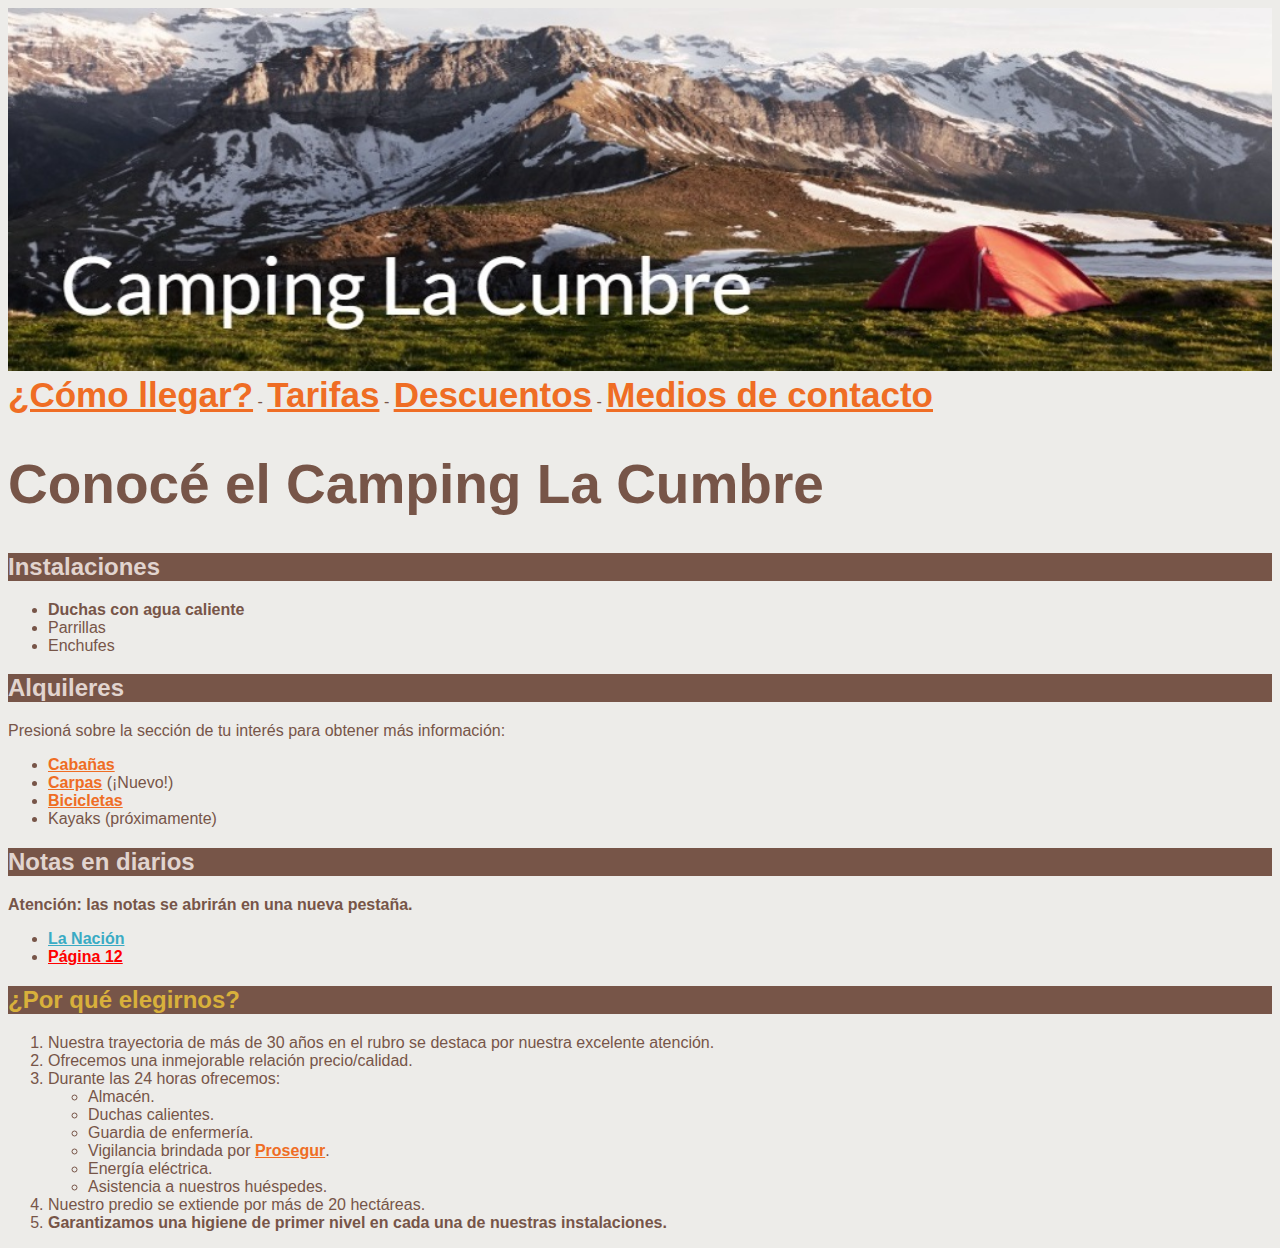
<file: index.html>
<!DOCTYPE html>
<html lang="es">
<head>

    <meta charset="UTF-8">
    <meta http-equiv="X-UA-Compatible" content="IE=edge">
    <meta name="viewport" content="width=device-width, initial-scale=1.0">
    

    <link rel="stylesheet" href="css/style.css">

    <title>Camping El Lago</title>

    

   
</head>



<body>
    
    <img src="img/camping-la-cumbre.jpg" alt="foto de montañas" width=100%>
    
    <div><a href="pages/como-llegar.html" class="menu-color">¿Cómo llegar?</a> - <a href="pages/tarifas.html" class="menu-color">Tarifas</a> - <a href="pages/descuentos.html" class="menu-color">Descuentos</a> - <a href="pages/medios-de-cotacto.html" class="menu-color">Medios de contacto</a></div>

    <h1 class="titulo1">Conocé el Camping La Cumbre</h1>

    <h2 class="titulo">Instalaciones</h2>

    <ul>
        <li><strong>Duchas con agua caliente</strong></li>
        <li>Parrillas</li>
        <li>Enchufes</li>
    </ul>
    
    <h2 class="titulo">Alquileres</h2>

    <p>Presioná sobre la sección de tu interés para obtener más información:</p>
    <ul>
        <li><a href="./pages/pages.info/cabañas.html" class="palabra-naranja">Cabañas</a></li>
        <li><a href="./pages/pages.info/carpas.html" class="palabra-naranja">Carpas</a> (¡Nuevo!)</li>
        <li><a href="./pages/pages.info/bicicletas.html" class="palabra-naranja">Bicicletas</a></li>
        <li>Kayaks (próximamente)</li>
    </ul>

    <h2 class="titulo">Notas en diarios</h2>

    <p><strong>Atención: las notas se abrirán en una nueva pestaña.</strong></p>
    <ul>
        <li><a href="https://www.lanacion.com.ar/" class="palabra-azul" target="_blank">La Nación</a></li>
        <li><a href="https://www.pagina12.com.ar/" class="palabra-rojo" target="_blank">Página 12</a></li>
    </ul>
    
    <h2 class="titulo-especial">¿Por qué elegirnos?</h2>

    <ol>
        <li>Nuestra trayectoria de más de 30 años en el rubro se destaca por nuestra excelente atención.</li>
        <li>Ofrecemos una inmejorable relación precio/calidad.</li>
        <li>Durante las 24 horas ofrecemos:</li>
            <ul>
                <li>Almacén.</li>
                <li>Duchas calientes.</li>
                <li>Guardia de enfermería.</li>
                <li>Vigilancia brindada por <a href="https://www.prosegur.com.ar/" class="palabra-naranja" target="_blank">Prosegur</a>.</li>
                <li>Energía eléctrica.</li>
                <li>Asistencia a nuestros huéspedes.</li>
            </ul>
        <li>Nuestro predio se extiende por más de 20 hectáreas.</li>
        <li><strong>Garantizamos una higiene de primer nivel en cada una de nuestras instalaciones.</strong></li>
        
    </ol>

    <script src="js/main.js"></script>
    
</body>
</html>
</file>
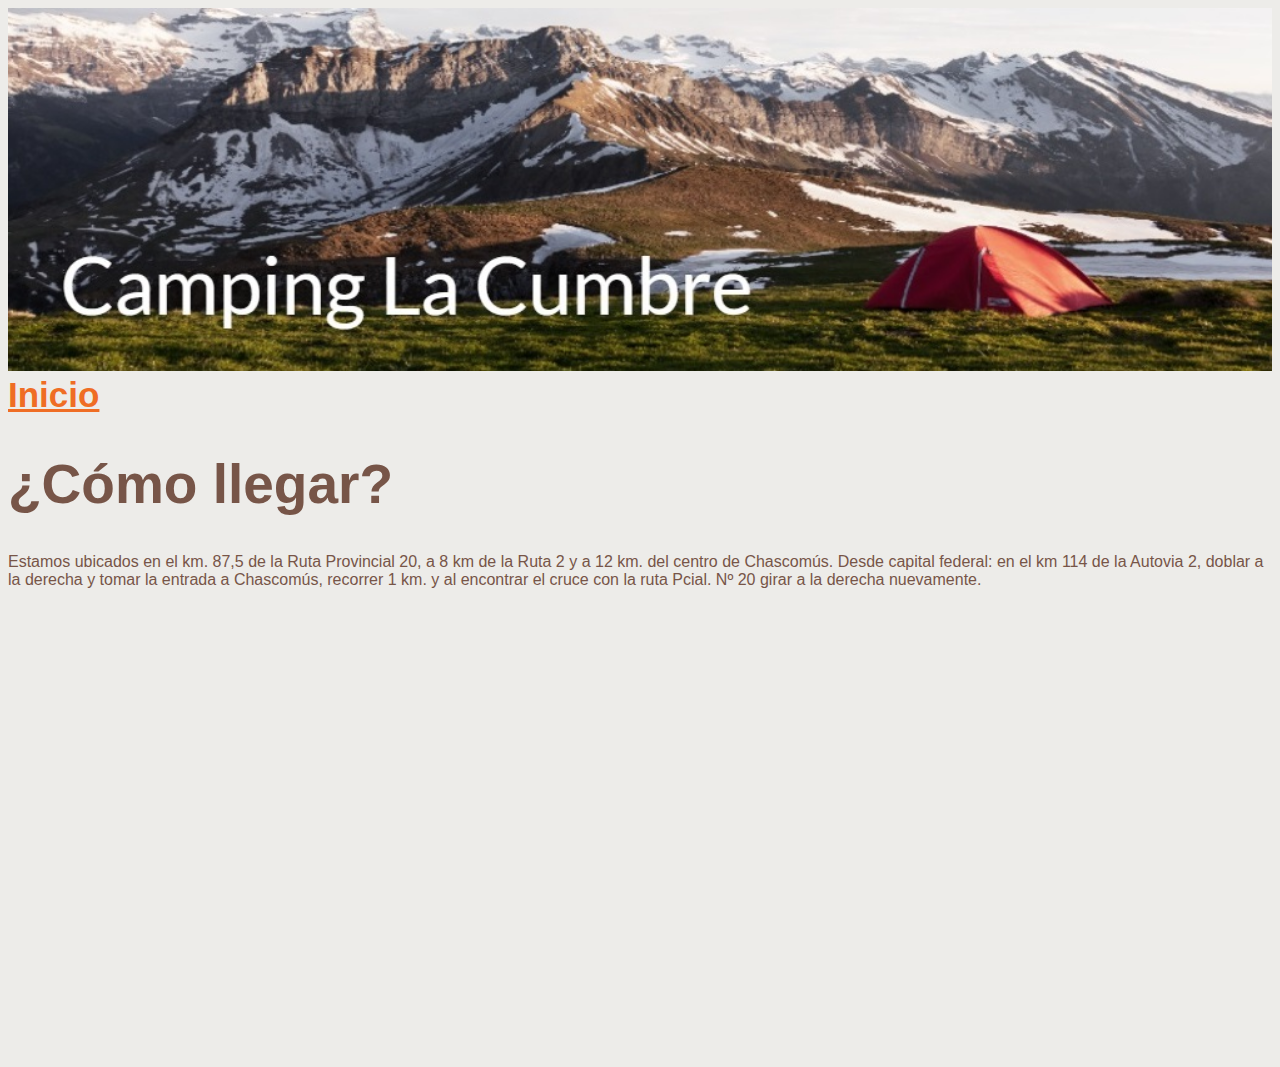
<file: pages/como-llegar.html>
<!DOCTYPE html>
<html lang="es">
<head>

    <meta charset="UTF-8">
    <meta http-equiv="X-UA-Compatible" content="IE=edge">
    <meta name="viewport" content="width=device-width, initial-scale=1.0">
    <title>¿Cómo llegar?</title>

    <link rel="stylesheet" href="../css/style.css">

</head>
<body>
    
    <img src="../img/camping-la-cumbre.jpg" alt="foto de montañas" width= 100%>
    
    
    <div><a href="../index.html" class="menu-color">Inicio</a></div>

    <h1 class="titulo1">¿Cómo llegar?</h1>

    <p >Estamos ubicados en el km. 87,5 de la Ruta Provincial 20, a 8 km de la Ruta 2 y a 12 km. del centro de Chascomús. Desde capital federal: en el km 114 de la Autovia 2, doblar a la derecha y tomar la entrada a Chascomús, recorrer 1 km. y al encontrar el cruce con la ruta Pcial. Nº 20 girar a la derecha nuevamente.</p>

    <div><iframe src="https://www.google.com/maps/embed?pb=!1m18!1m12!1m3!1d6613855.4641069!2d-71.51948374381799!3d-35.96111644483516!2m3!1f0!2f0!3f0!3m2!1i1024!2i768!4f13.1!3m3!1m2!1s0x961a70479bfc2f2b%3A0xb33284eea8c8c86f!2sCamping%20Carihue!5e0!3m2!1ses!2sar!4v1653858196688!5m2!1ses!2sar" width="600" height="450" style="border:0;" allowfullscreen="" loading="lazy" referrerpolicy="no-referrer-when-downgrade"></iframe></div>
    
</body>
</html>
</file>
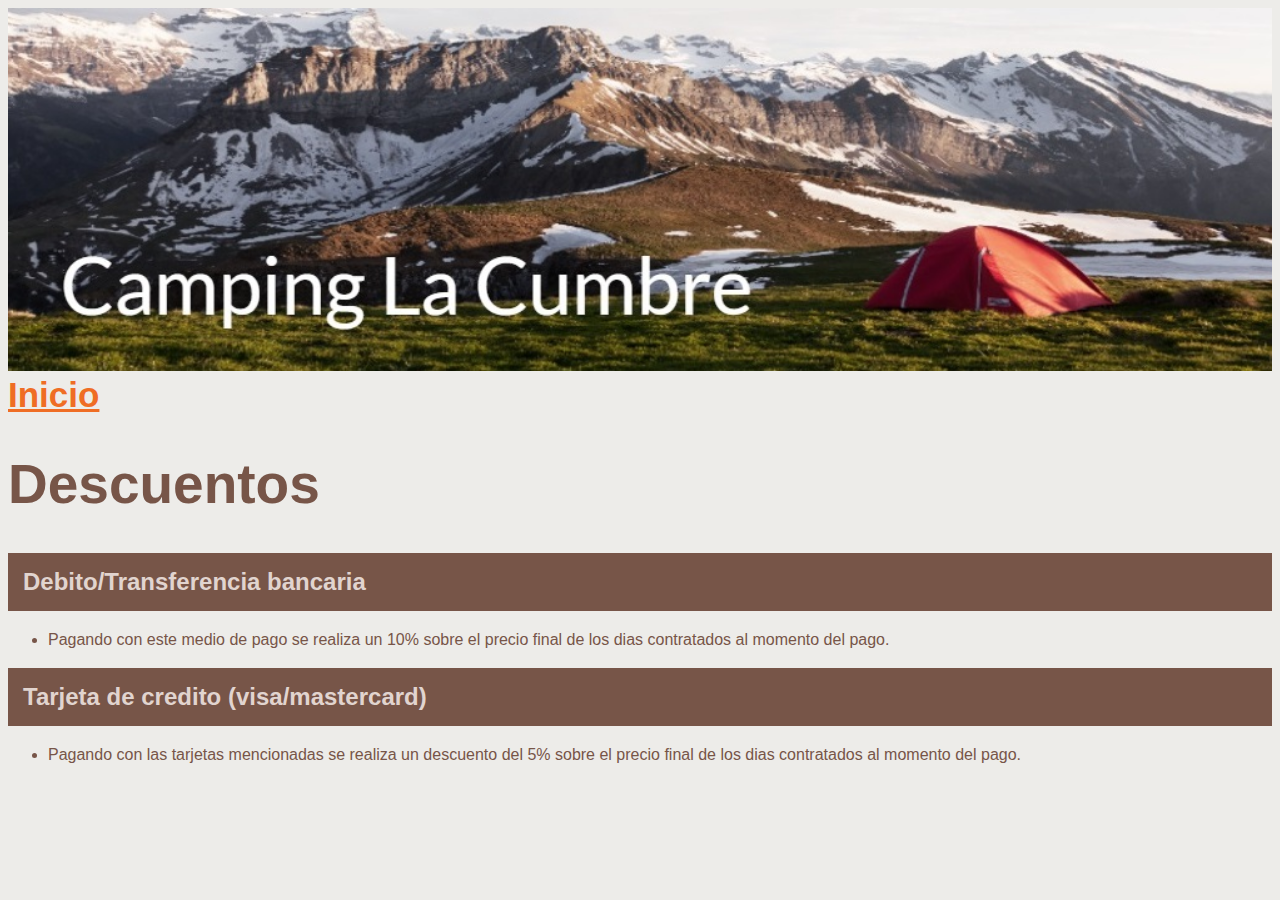
<file: pages/descuentos.html>
<!DOCTYPE html>
<html lang="es">
<head>

    <meta charset="UTF-8">
    <meta http-equiv="X-UA-Compatible" content="IE=edge">
    <meta name="viewport" content="width=device-width, initial-scale=1.0">
    <title>Descuentos</title>

    <link rel="stylesheet" href="../css/style.css">

</head>
<body>
    
    <img src="../img/camping-la-cumbre.jpg" alt="foto de montañas" width= 100%>
    
    
    <div><a href="../index.html" class="menu-color">Inicio</a></div>

    <h1 class="titulo1">Descuentos</h1>

    <h2 class="titulo-2">Debito/Transferencia bancaria</h2>

    <ul>
        <li>Pagando con este medio de pago se realiza un 10% sobre el precio final de los dias contratados al momento del pago.</li>
    </ul>


    <h2 class="titulo-2">Tarjeta de credito (visa/mastercard)</h2>

    <ul>
        <li>Pagando con las tarjetas mencionadas se realiza un descuento del 5% sobre el precio final de los dias contratados al momento del pago.</li>
    </ul>


    
</body> 
</html>
</file>
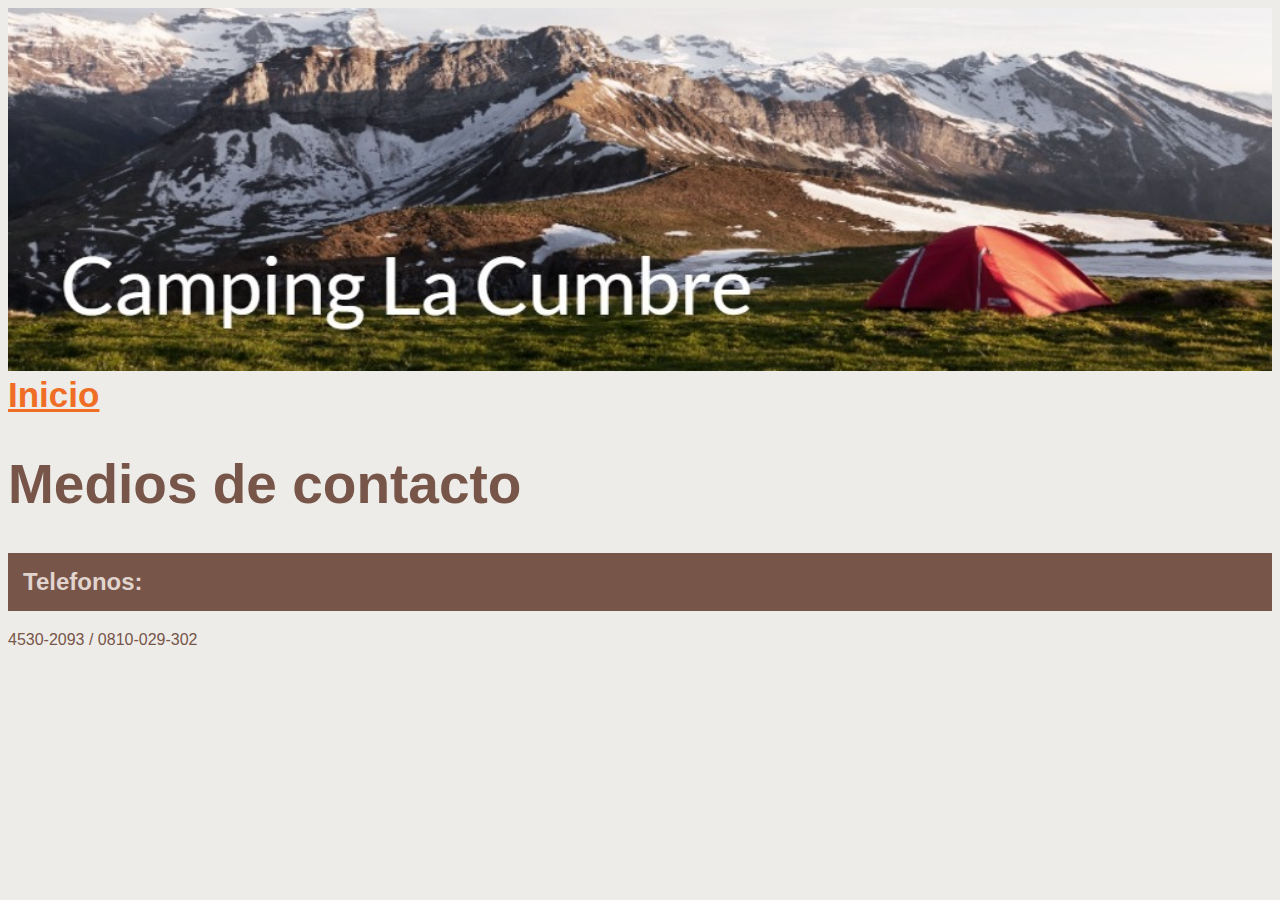
<file: pages/medios-de-cotacto.html>
<!DOCTYPE html>
<html lang="es">
<head>

    <meta charset="UTF-8">
    <meta http-equiv="X-UA-Compatible" content="IE=edge">
    <meta name="viewport" content="width=device-width, initial-scale=1.0">
    <title>Medios de contacto</title>

    <link rel="stylesheet" href="../css/style.css">

</head>
<body>
    
    <img src="../img/camping-la-cumbre.jpg" alt="foto de montañas" width= 100%>
    
    
    <div><a href="../index.html" class="menu-color">Inicio</a></div>

    <h1 class="titulo1">Medios de contacto</h1>

   

    <h2 class="titulo-2">Telefonos:</h2>
    <p >4530-2093 / 0810-029-302</p>


</body>
</html>
</file>
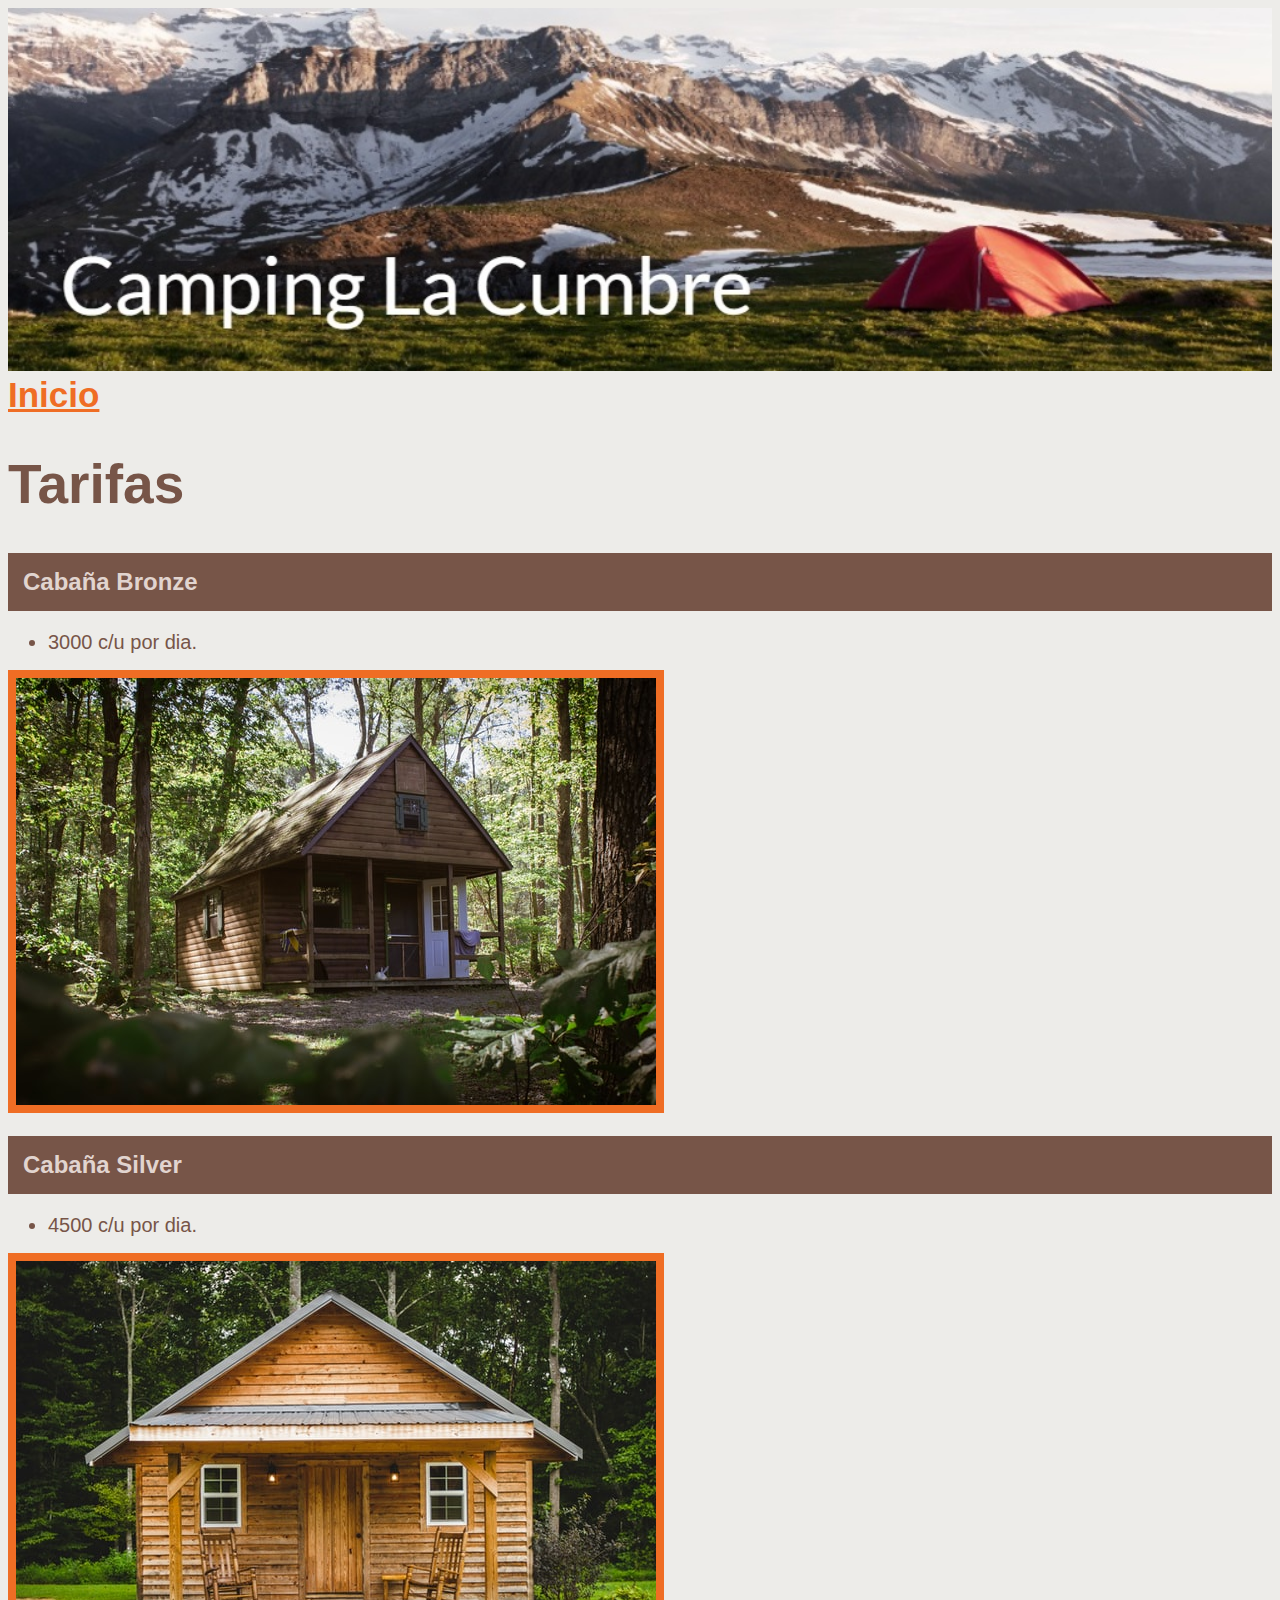
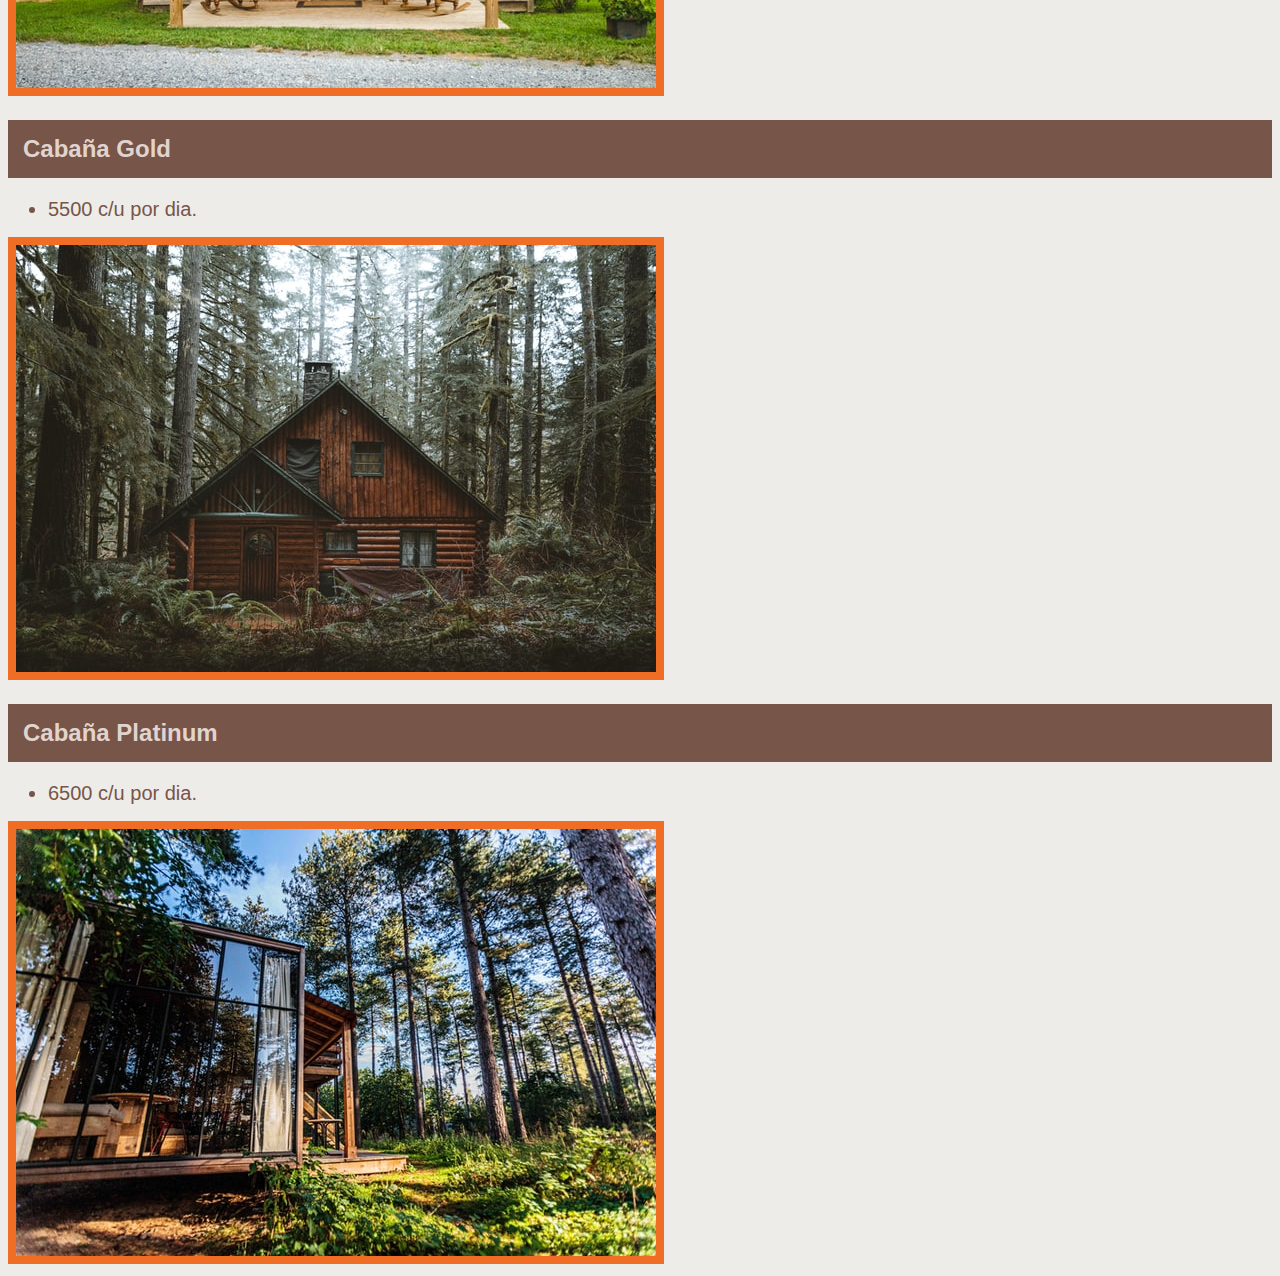
<file: pages/tarifas.html>
<!DOCTYPE html>
<html lang="es">
<head>

    <meta charset="UTF-8">
    <meta http-equiv="X-UA-Compatible" content="IE=edge">
    <meta name="viewport" content="width=device-width, initial-scale=1.0">
    <title>Tarifas</title>

    <link rel="stylesheet" href="../css/style.css">

</head>

<body>
    
    <img src="../img/camping-la-cumbre.jpg" alt="foto de montañas" width= 100%>
    
    
    <div><a href="../index.html" class="menu-color">Inicio</a></div>

    <h1 class="titulo1">Tarifas</h1>

    
    <h2 class="titulo-2">Cabaña Bronze</h2>
    <ul>
        <li class="precios">3000 c/u por dia. </li>
    </ul>
    <img src="../img/1.jpg" alt="cabaña bronze" class="imagen">
    
    <h2 class="titulo-2">Cabaña Silver</h2>
    <ul>
        <li class="precios">4500 c/u por dia. </li>
    </ul>
    <img src="../img/2.jpg" alt="cabaña silver" class="imagen">
    
    <h2 class="titulo-2">Cabaña Gold</h2>
    <ul>
        <li class="precios">5500 c/u por dia. </li>
    </ul>
    <img src="../img/3 (2).jpg" alt="cabaña gold" class="imagen">
    
    <h2 class="titulo-2">Cabaña Platinum</h2>
    <ul>
        <li class="precios">6500 c/u por dia. </li>
    </ul>
    <img src="../img/4.jpg" alt="cabaña platinum" class="imagen">

</body>
</html>
</file>
<file: css/style.css>
*{
    font-family: Verdana, Arial, sans-serif;
    background-color: #edece9;
    color: #775548;
}

.titulo1{
    font-size: 55px;

}
.menu-color{
    font-size: 35px;
    font-weight: bold;
    color: #ef6d24;    
}

.titulo{
    background-color: #775548;
    color: #e1d4cf;
    
}

.titulo-2{
    background-color: #775548;
    color: #e1d4cf;
    padding: 15px;
}

.titulo-especial{
    background-color: #775548;
    color: #d8b03b;
}

.palabra-naranja{
    color: #ef6d24;
    font-weight: bold;
}

.palabra-rojo{
    color: red;
    font-weight: bold;
}

.palabra-azul{
    color: #3aabc4;
    font-weight: bold;
}

.precios{
    font-size: 20px;
    font-weight: 200;
}

.imagen{
    border: 8px solid #ef6d24;
}
</file>
